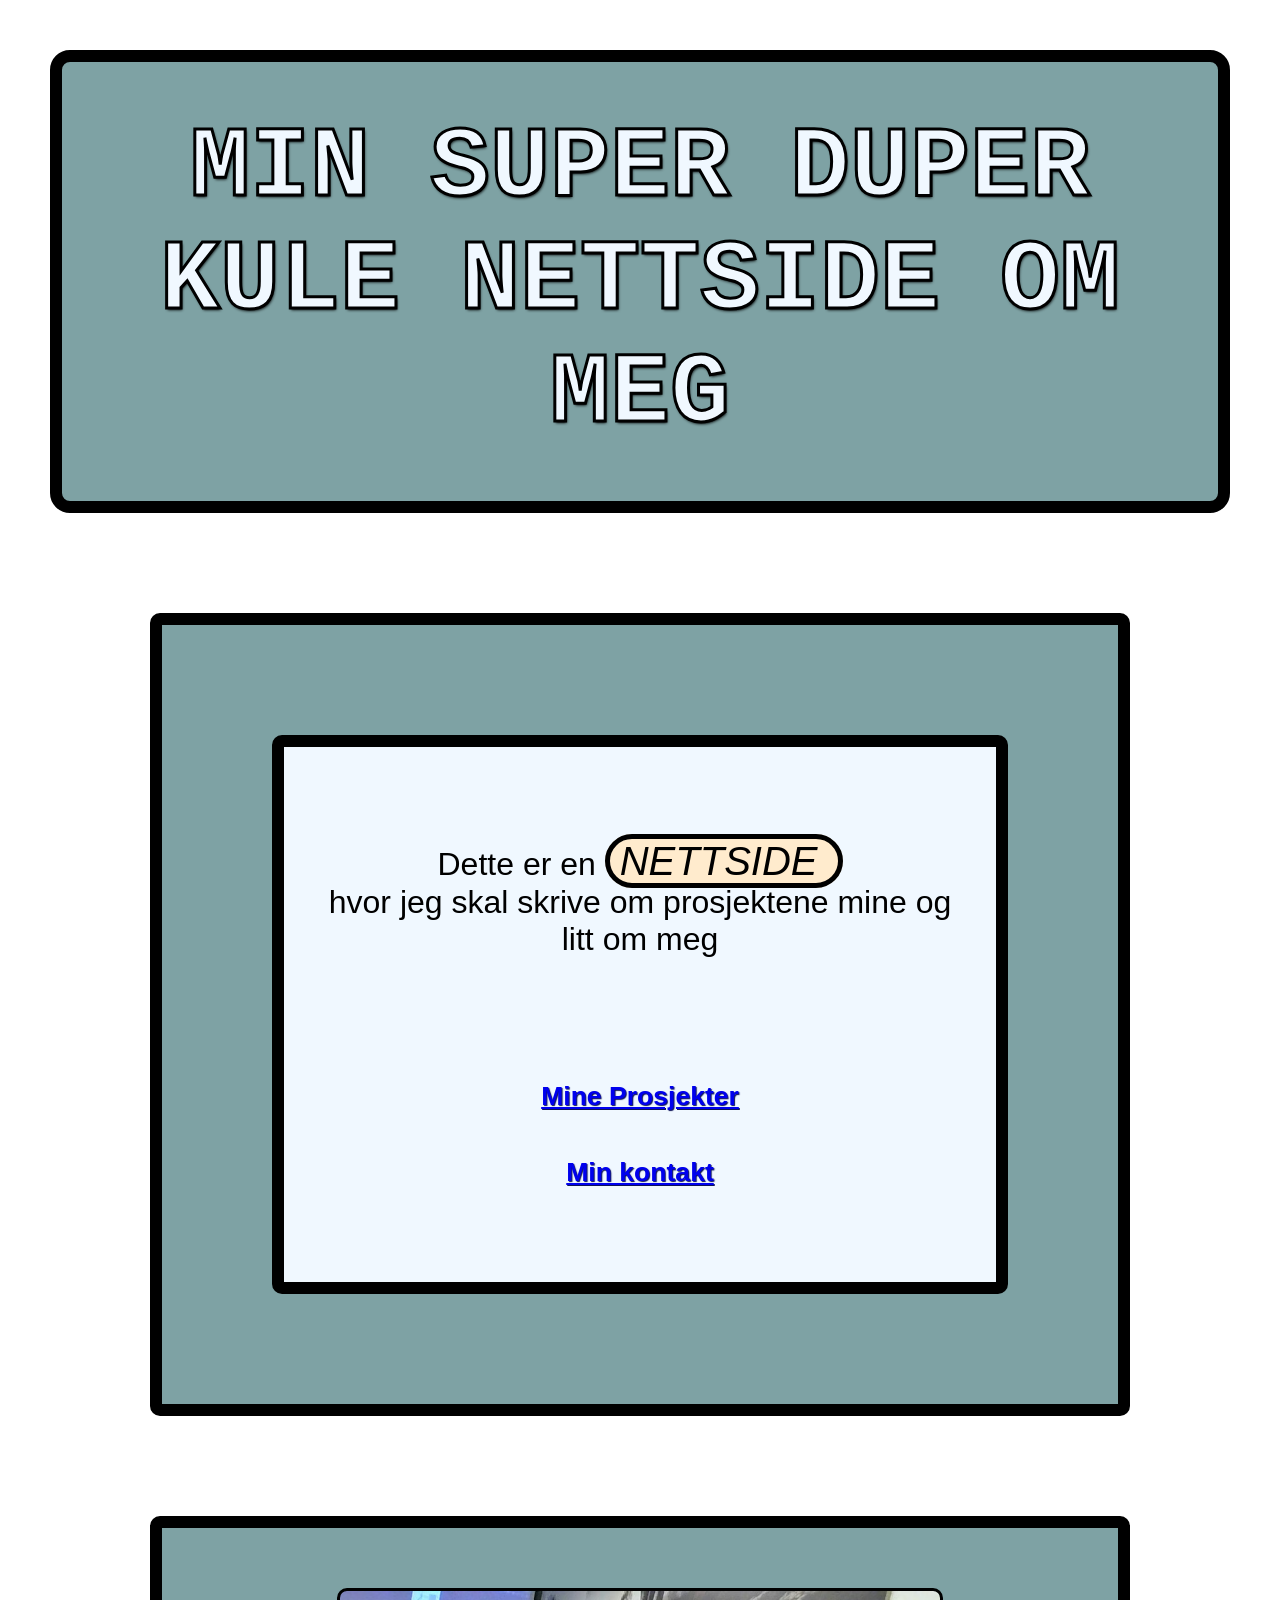
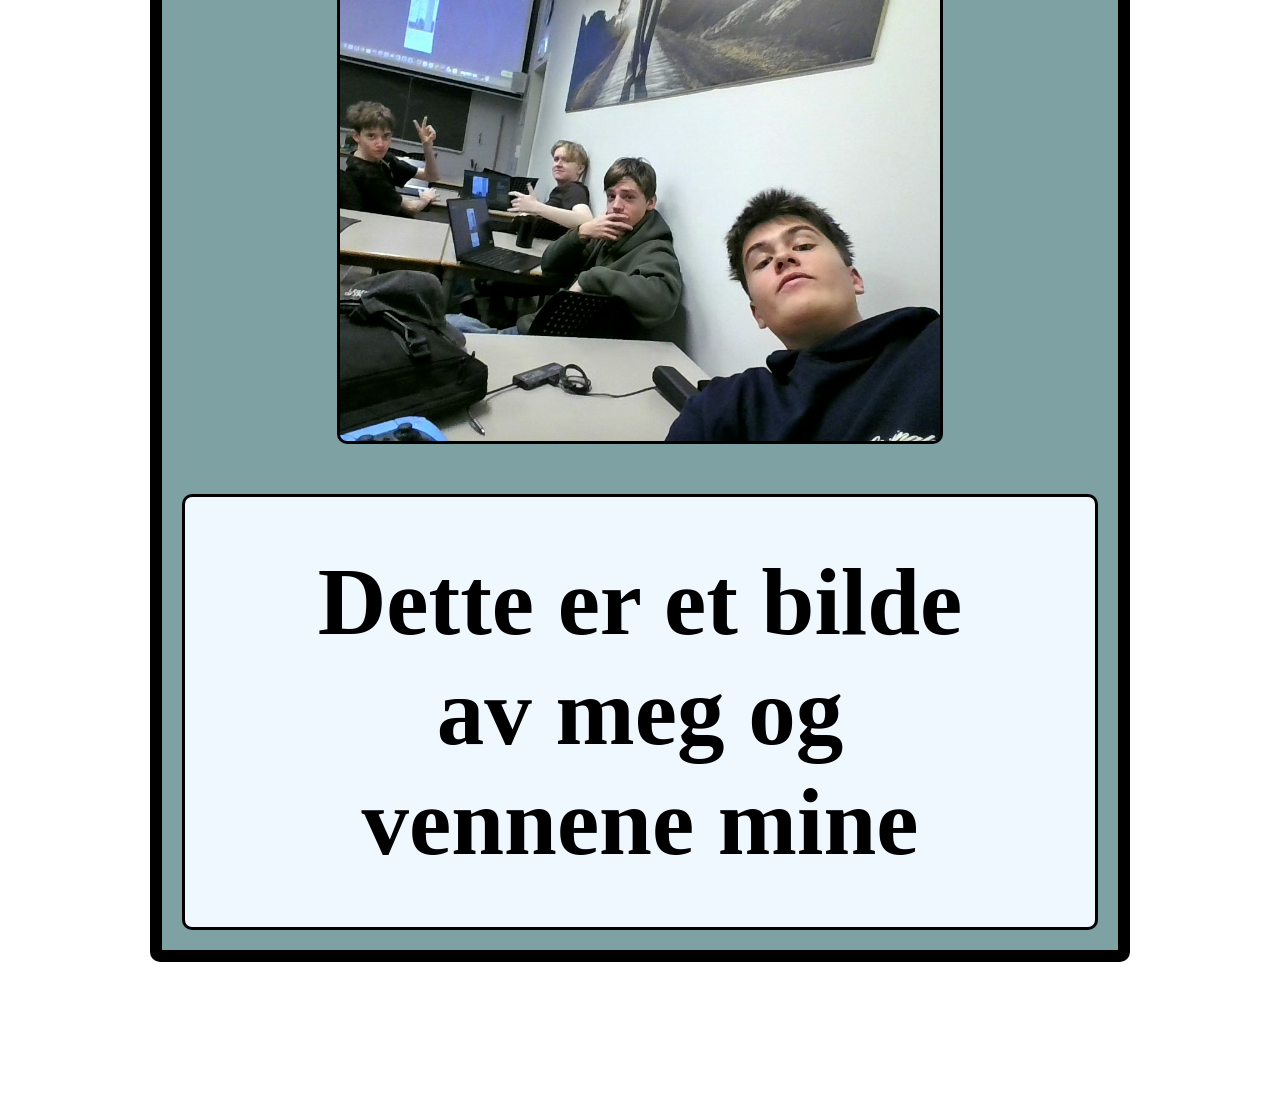
<file: index.html>
<!DOCTYPE html>
<html lang="no">
<head>
    <link rel="stylesheet" href="styles.css">
    <meta charset="UTF-8">
    <meta name="viewport" content="width=device-width, initial-scale=1.0">
    <title>Min Porterfølje</title>
</head>
    
<body>
    <header>
        <h1>MIN SUPER DUPER KULE NETTSIDE OM MEG</h1>
    </header>
    
<main>


    <div class="andre_sider">
        <p>Dette er en <em>NETTSIDE</em> <br>hvor jeg skal skrive om prosjektene mine og litt om meg</p>
        <br>
        <h5><a href="prosjekter.html">Mine Prosjekter</a></h5>
        
        <h5><a href="kontakt.html">Min kontakt</a></h5>
        
    </div>

    

</main>



<footer>
  <div class="bilde">
        
        
  </div>
  <h3>Dette er et bilde av meg og vennene mine</h3>
</footer>

</body>
</html>
</file>
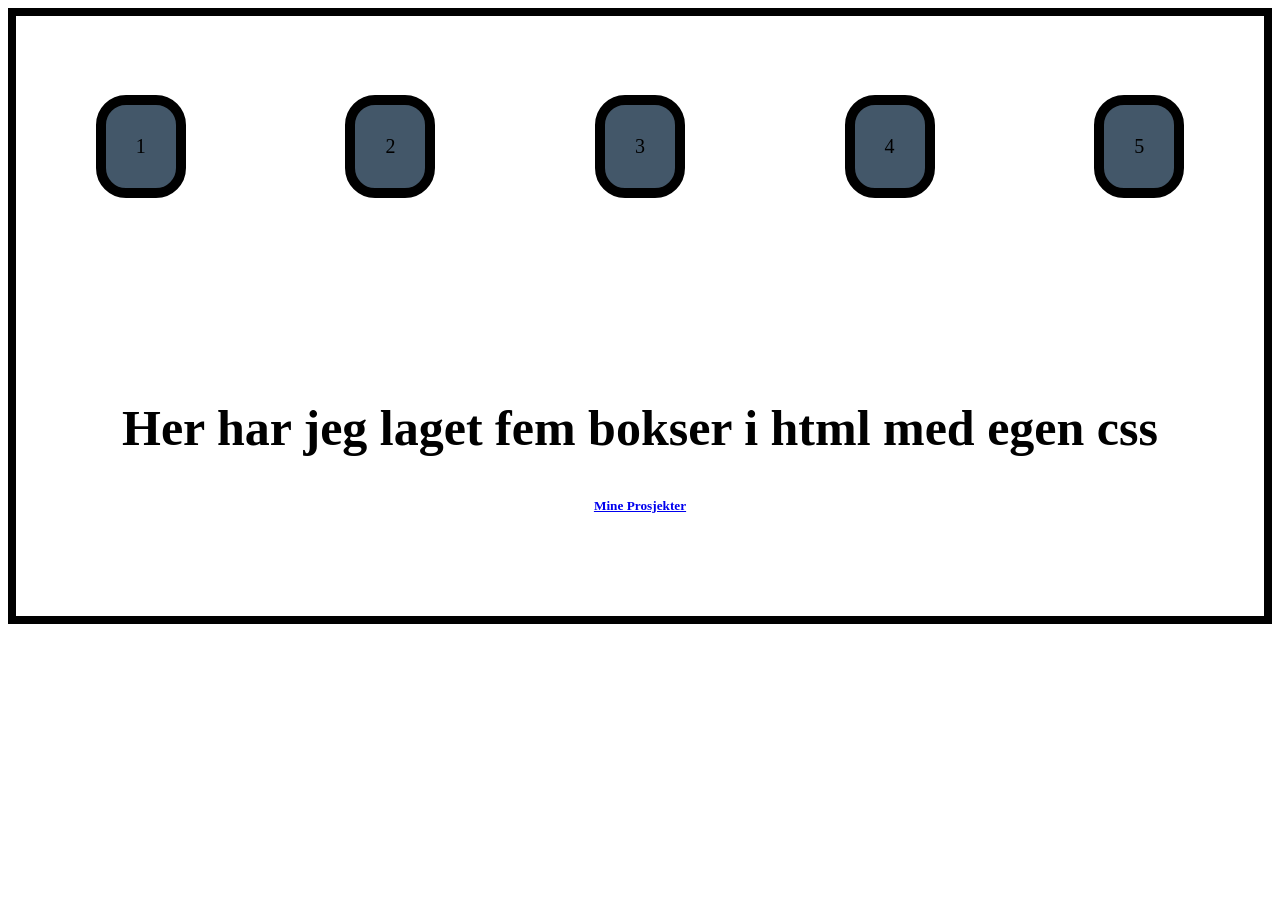
<file: html.html>
<!DOCTYPE html>
<html lang="no">
<head>
    <link rel="stylesheet" href="style.css">
    <meta charset="UTF-8">
    <meta name="viewport" content="width=device-width, initial-scale=1.0">
    <title>Box</title>
</head>
<body>
        <div class="box">1</div>
        <div class="box">2</div>
        <div class="box">3</div>
        <div class="box">4</div>
        <div class="box">5</div>


        <main>    
    <h2>Her har jeg laget fem bokser i html med egen css</h2>
    <h5><a href="prosjekter.html">Mine Prosjekter</a></h5>
</main>
    
</body>


</html>
</file>
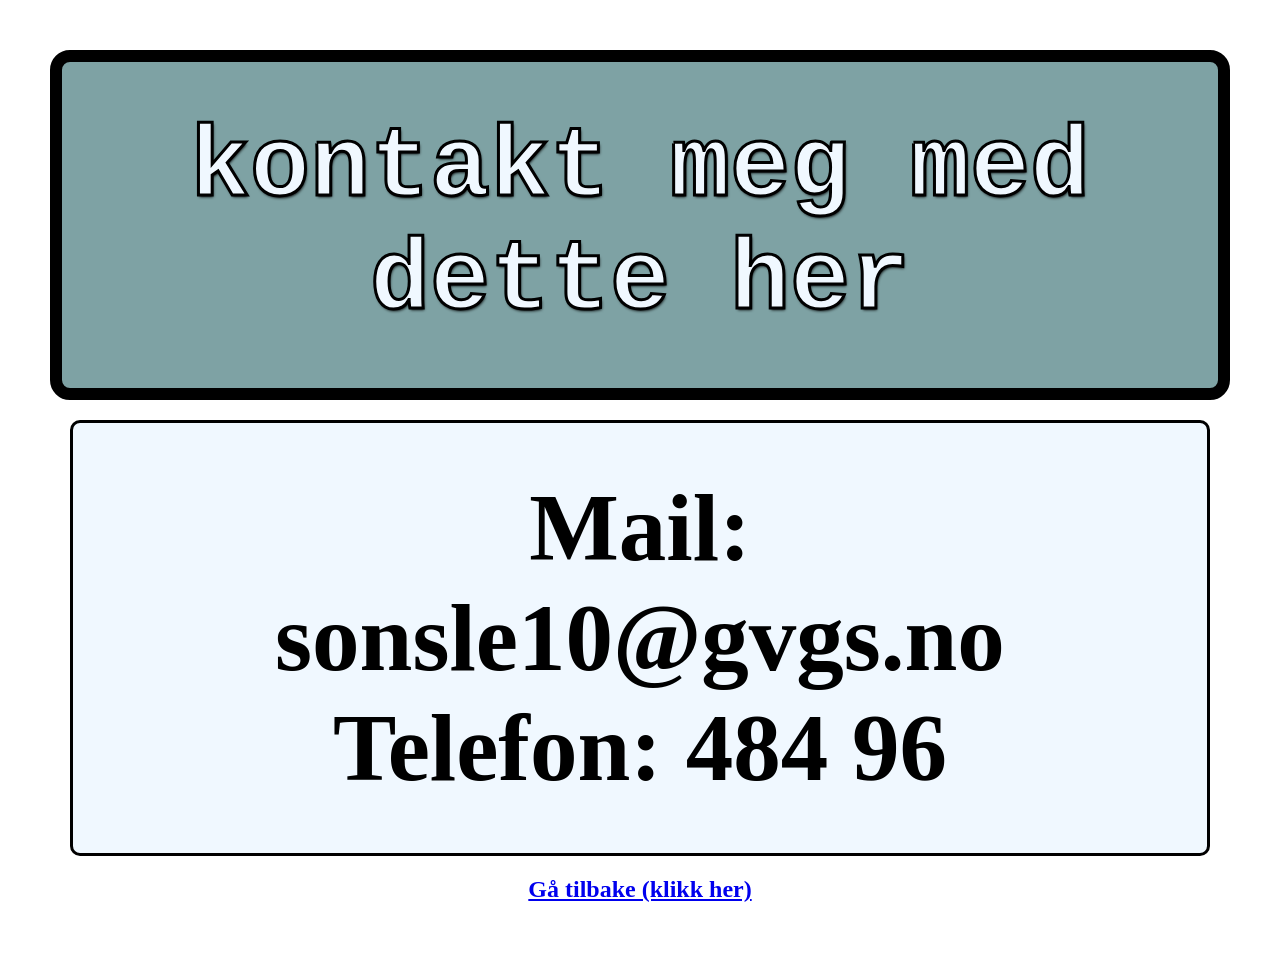
<file: kontakt.html>
<!DOCTYPE html>
<html lang="no">
<head>
    <link rel="stylesheet" href="styles.css">
    <meta charset="UTF-8">
    <meta name="viewport" content="width=device-width, initial-scale=1.0">
    <title>Min Porterfølje</title>
</head>
<body>

    <h1>kontakt meg med dette her</h1>

    <h3>Mail: sonsle10@gvgs.no <br> Telefon: 484 96</h3>

        <h2><a href="index.html">Gå tilbake (klikk her)</a></h2>

</body>
</file>
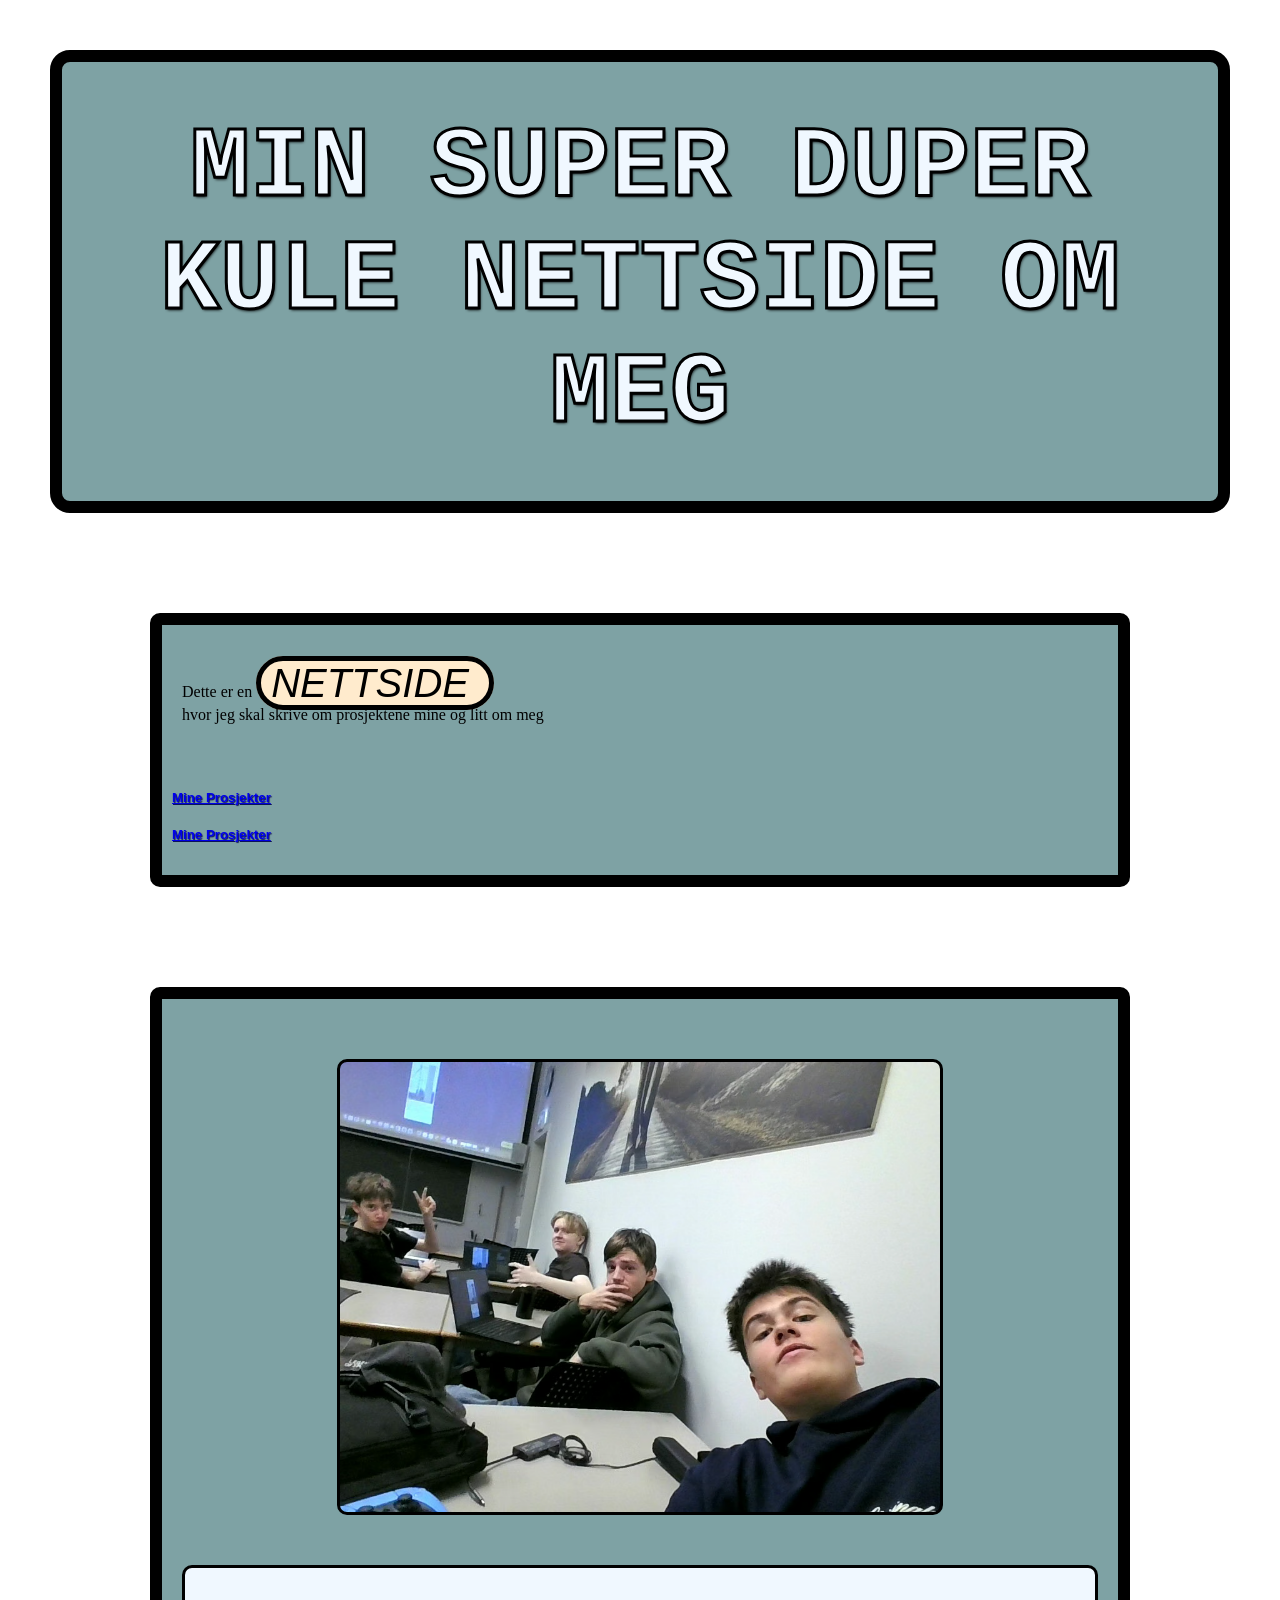
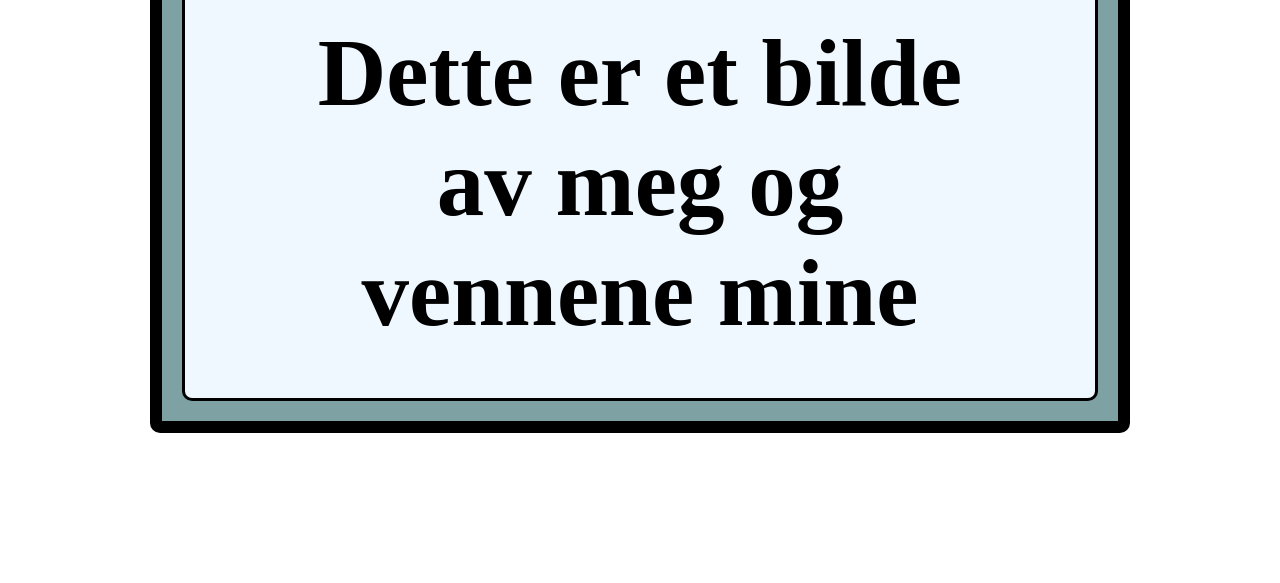
<file: Oppgave.html>
<!DOCTYPE html>
<html lang="no">
<head>
    <link rel="stylesheet" href="styles.css">
    <meta charset="UTF-8">
    <meta name="viewport" content="width=device-width, initial-scale=1.0">
    <title>Min Porterfølje</title>
</head>
    
<body>
    <header>
        <h1>MIN SUPER DUPER KULE NETTSIDE OM MEG</h1>
    </header>
    
<main>


    <div class="prosjekter">
        <p>Dette er en <em>NETTSIDE</em> <br>hvor jeg skal skrive om prosjektene mine og litt om meg</p>
        <br>
        <h5><a href="prosjekter.html">Mine Prosjekter</a></h5>
        
        
        
    </div>

    <div class="kontakt">
         <h5><a href="kontakt.html">Mine Prosjekter</a></h5>
        
    </div>
  

</main>



<footer>
  <div class="bilde">
        
        
  </div>
  <h3>Dette er et bilde av meg og vennene mine</h3>
</footer>

</body>
</html>
</file>
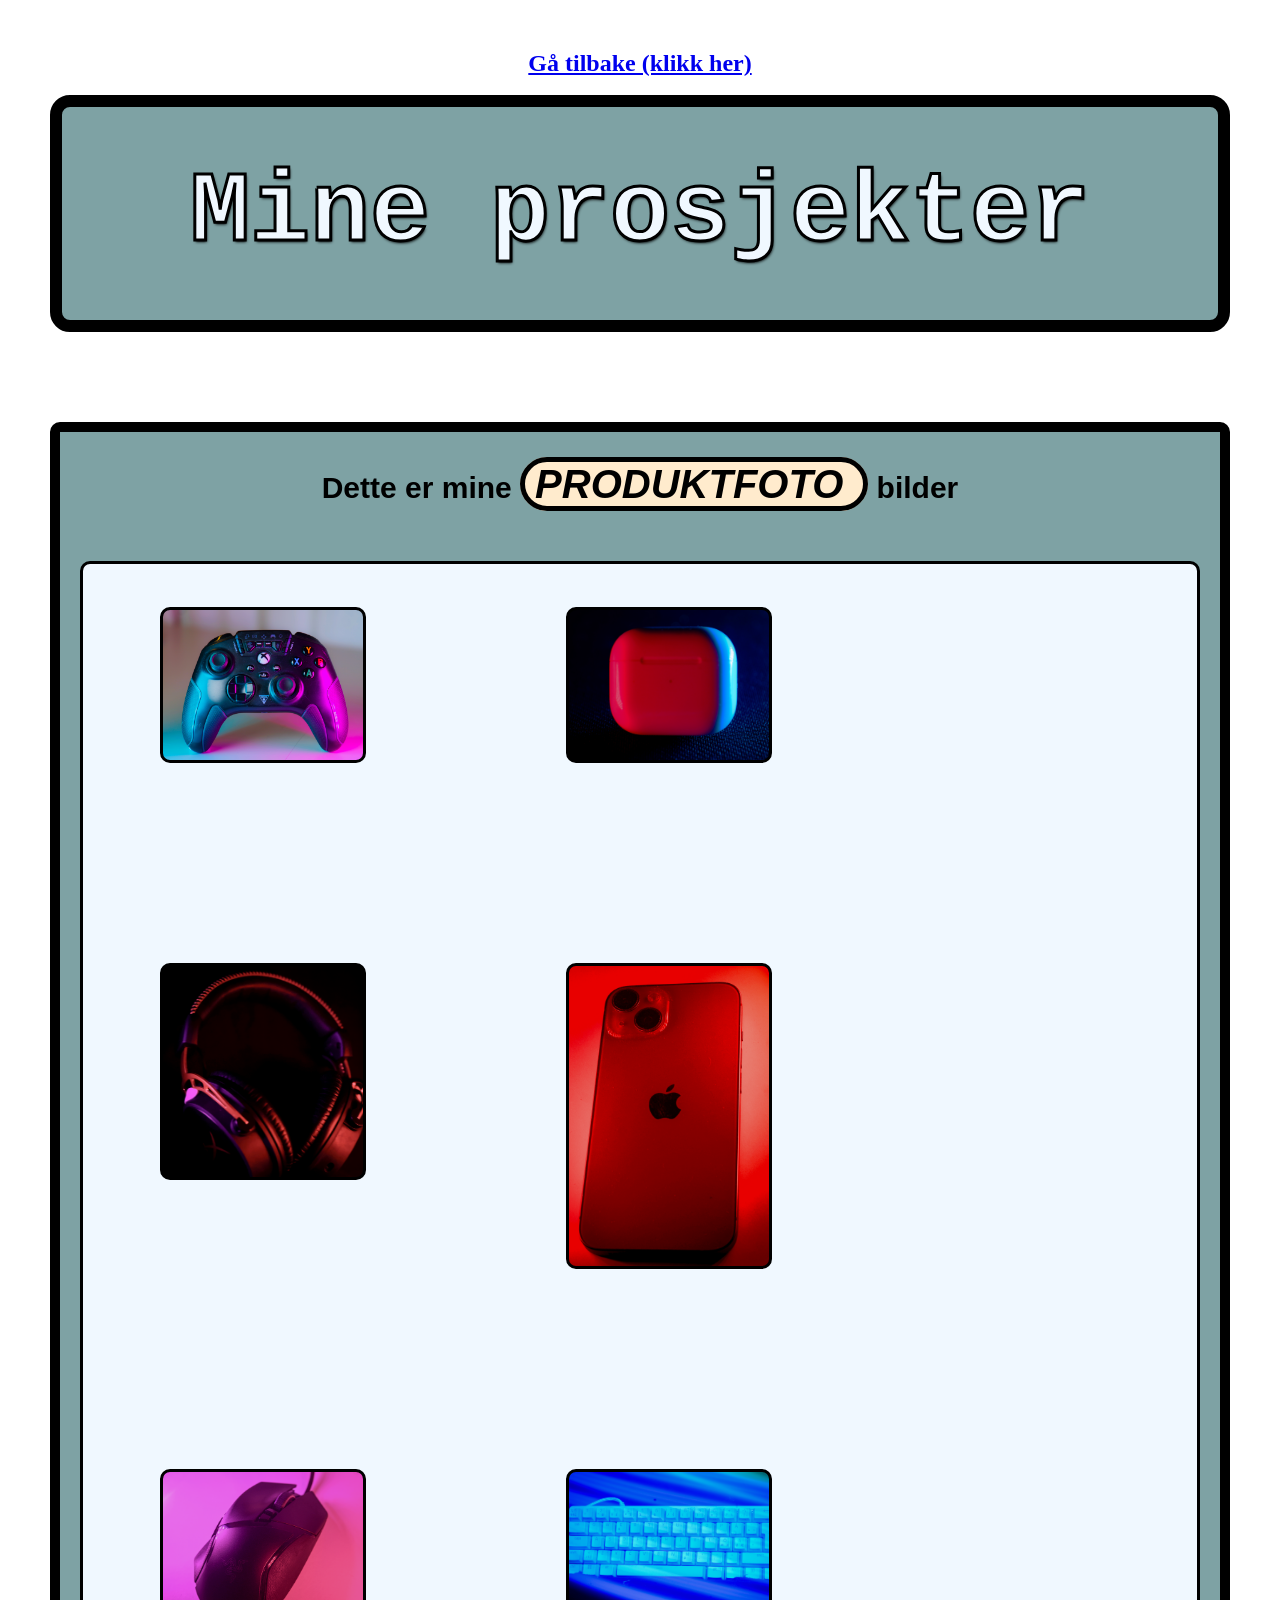
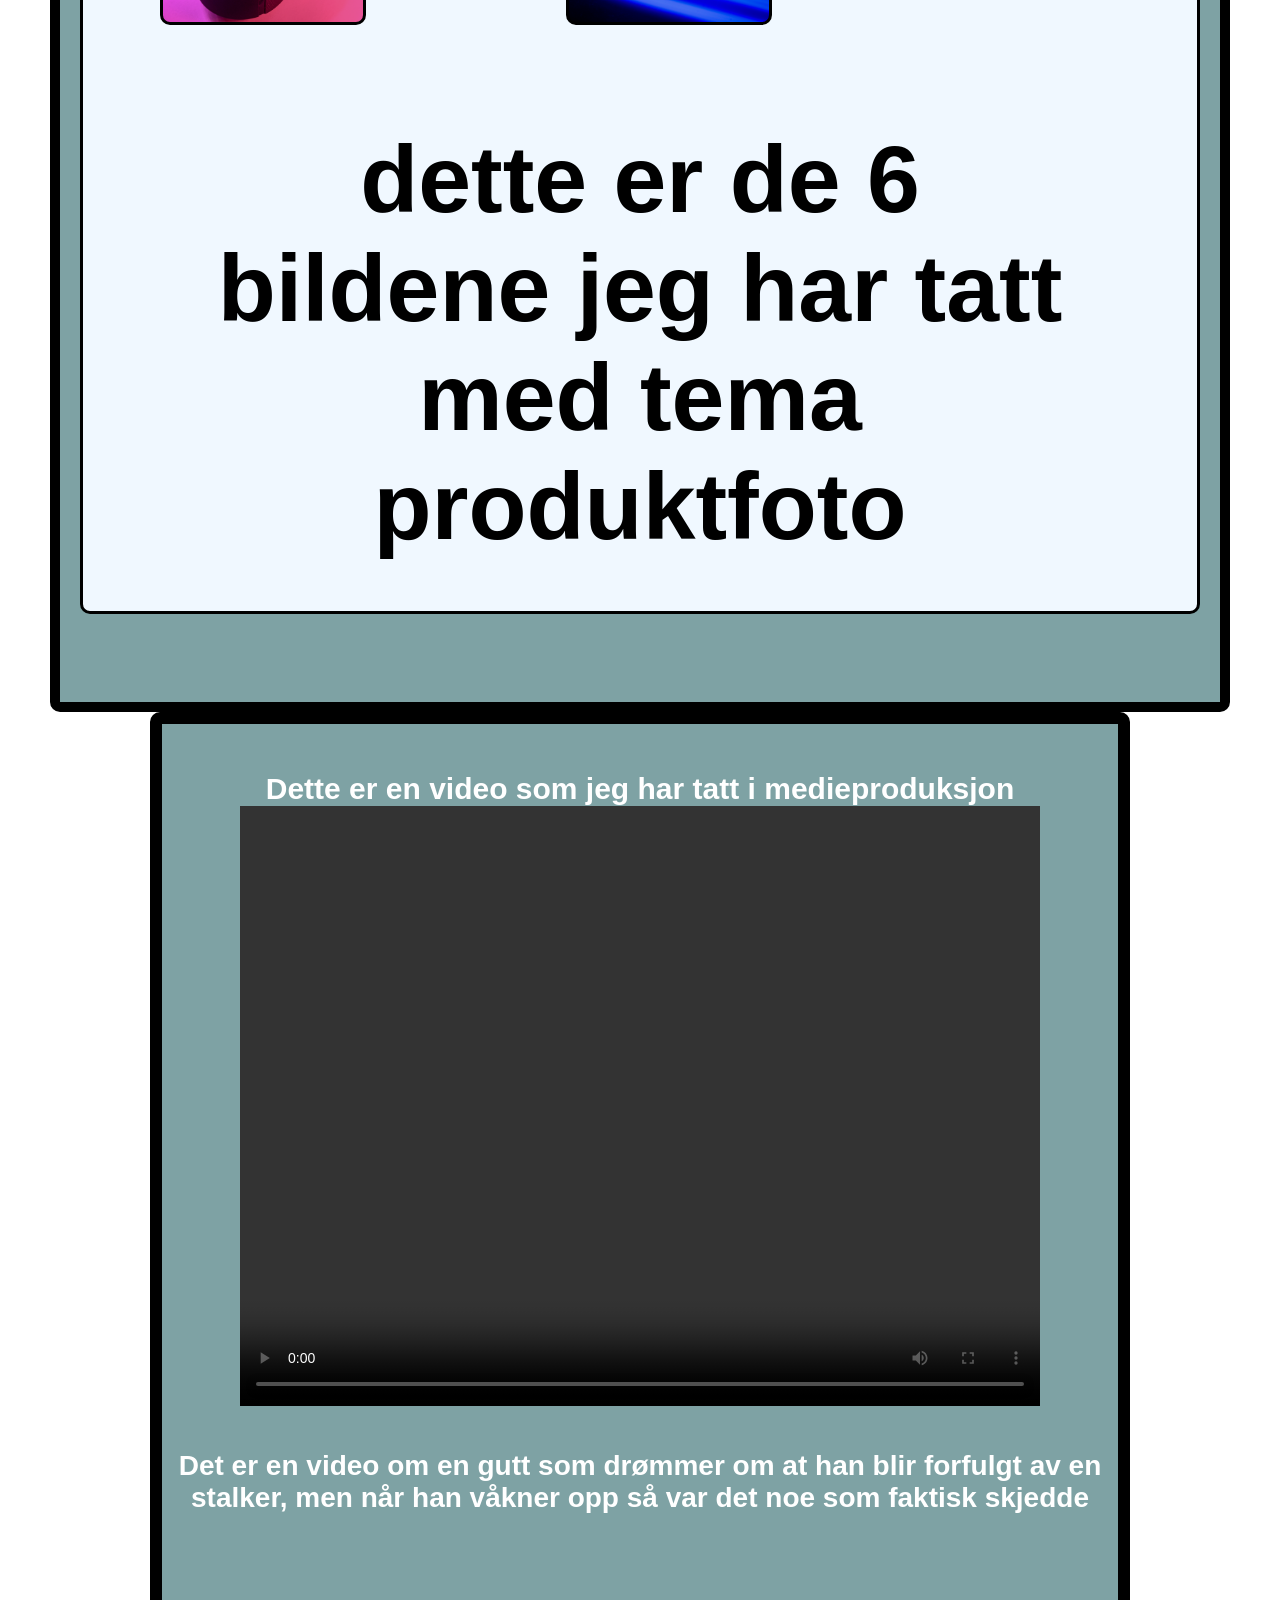
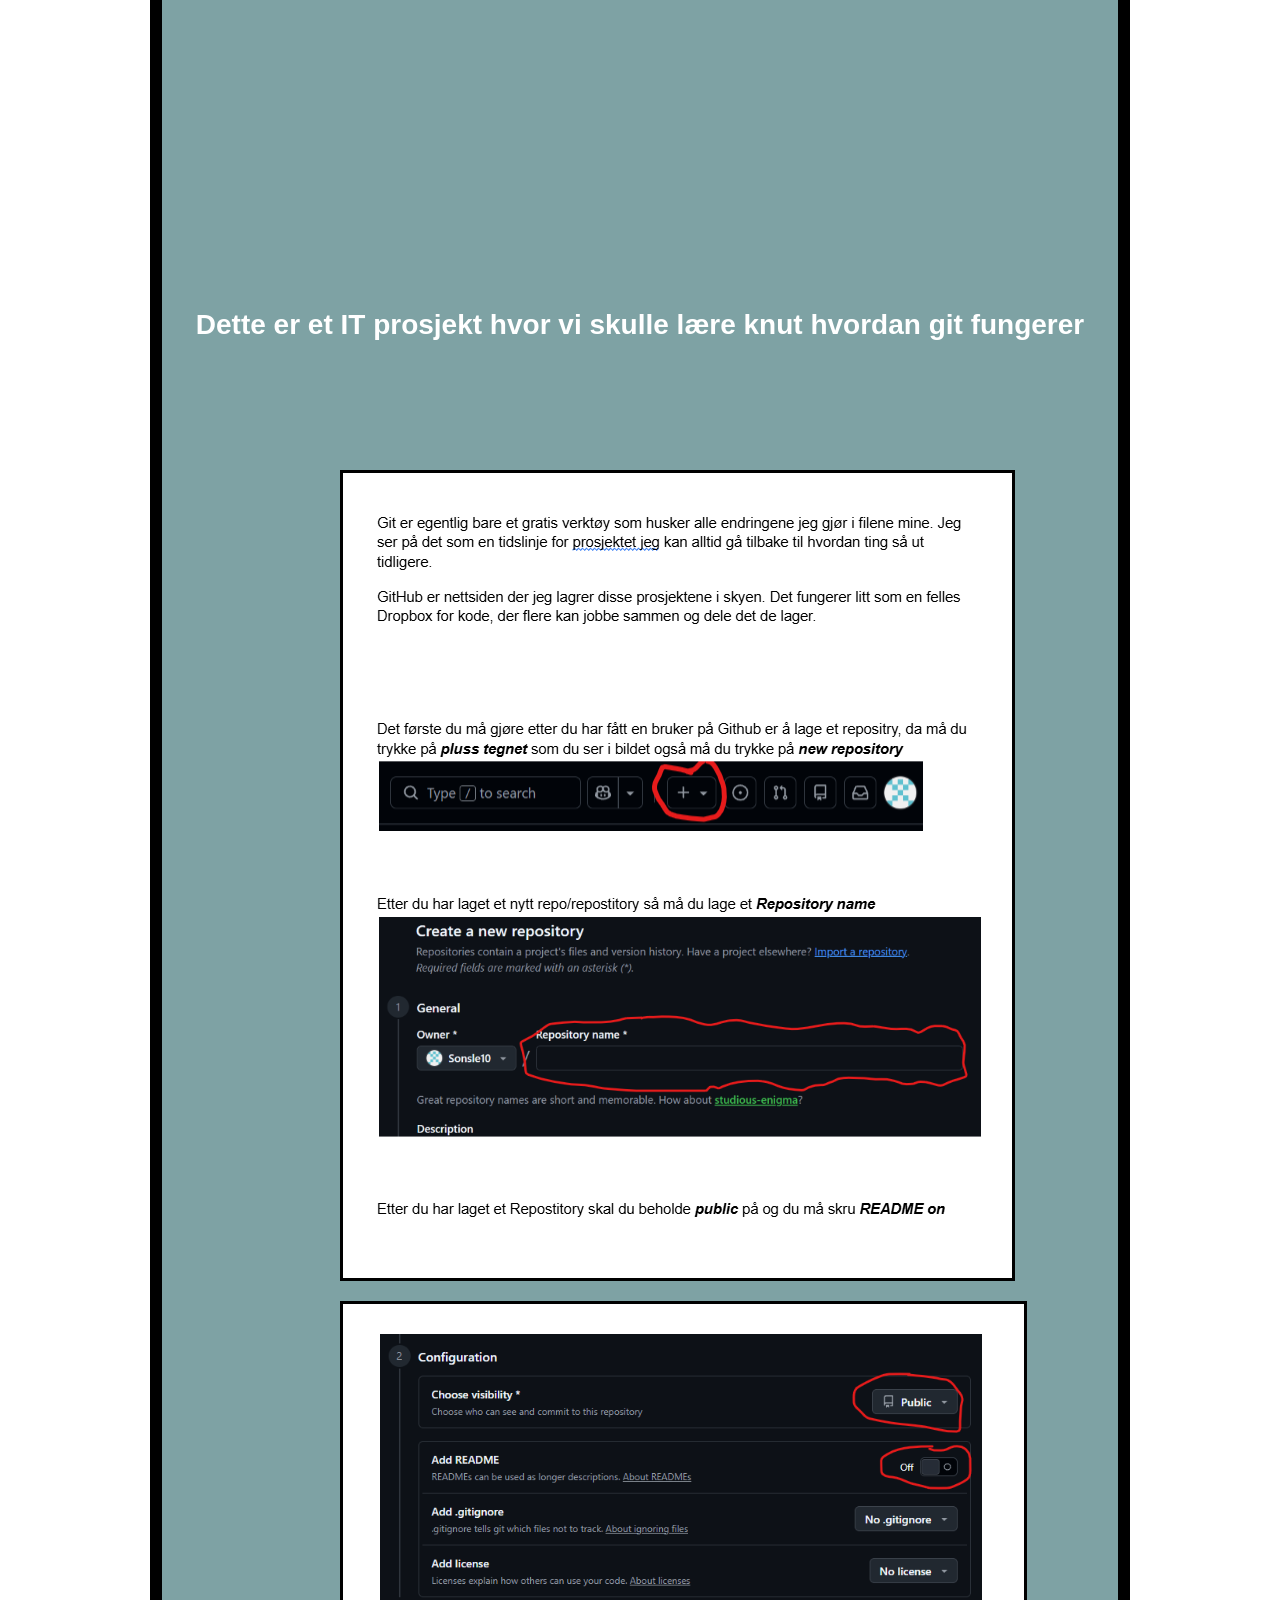
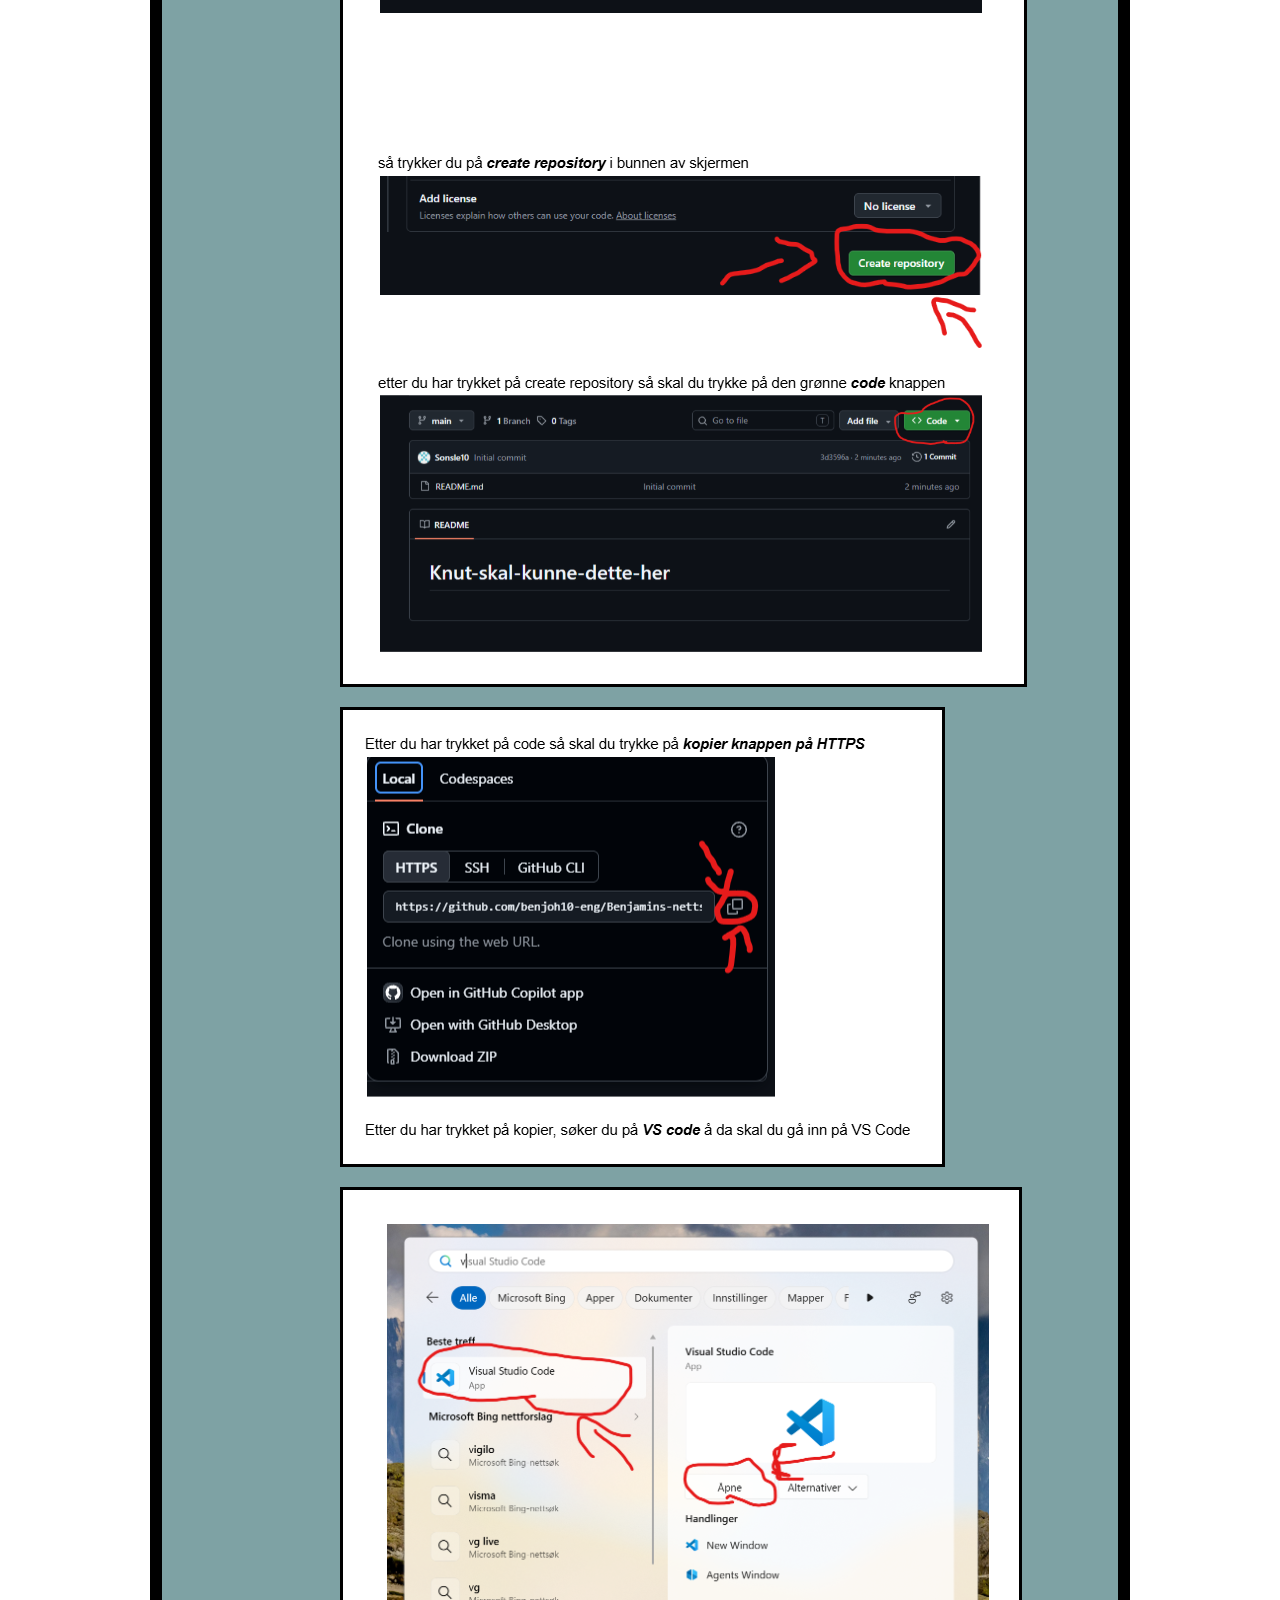
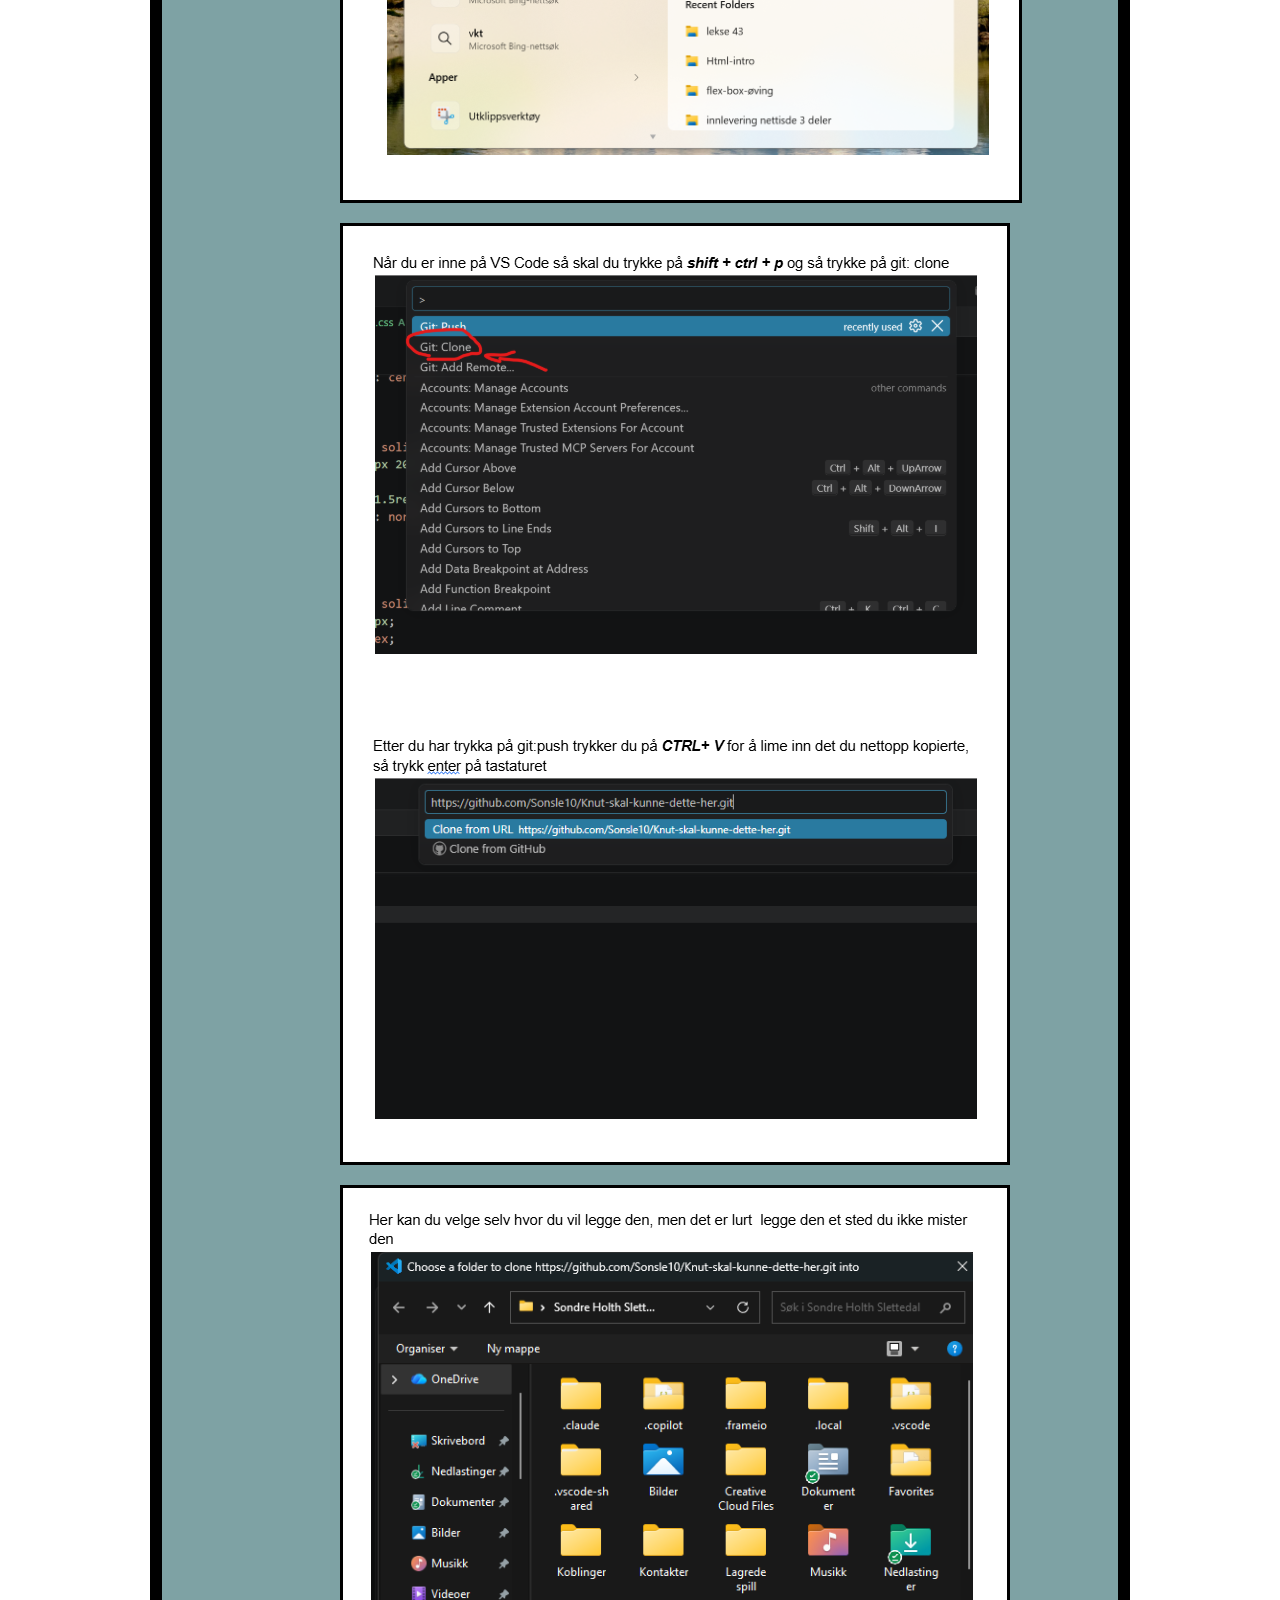
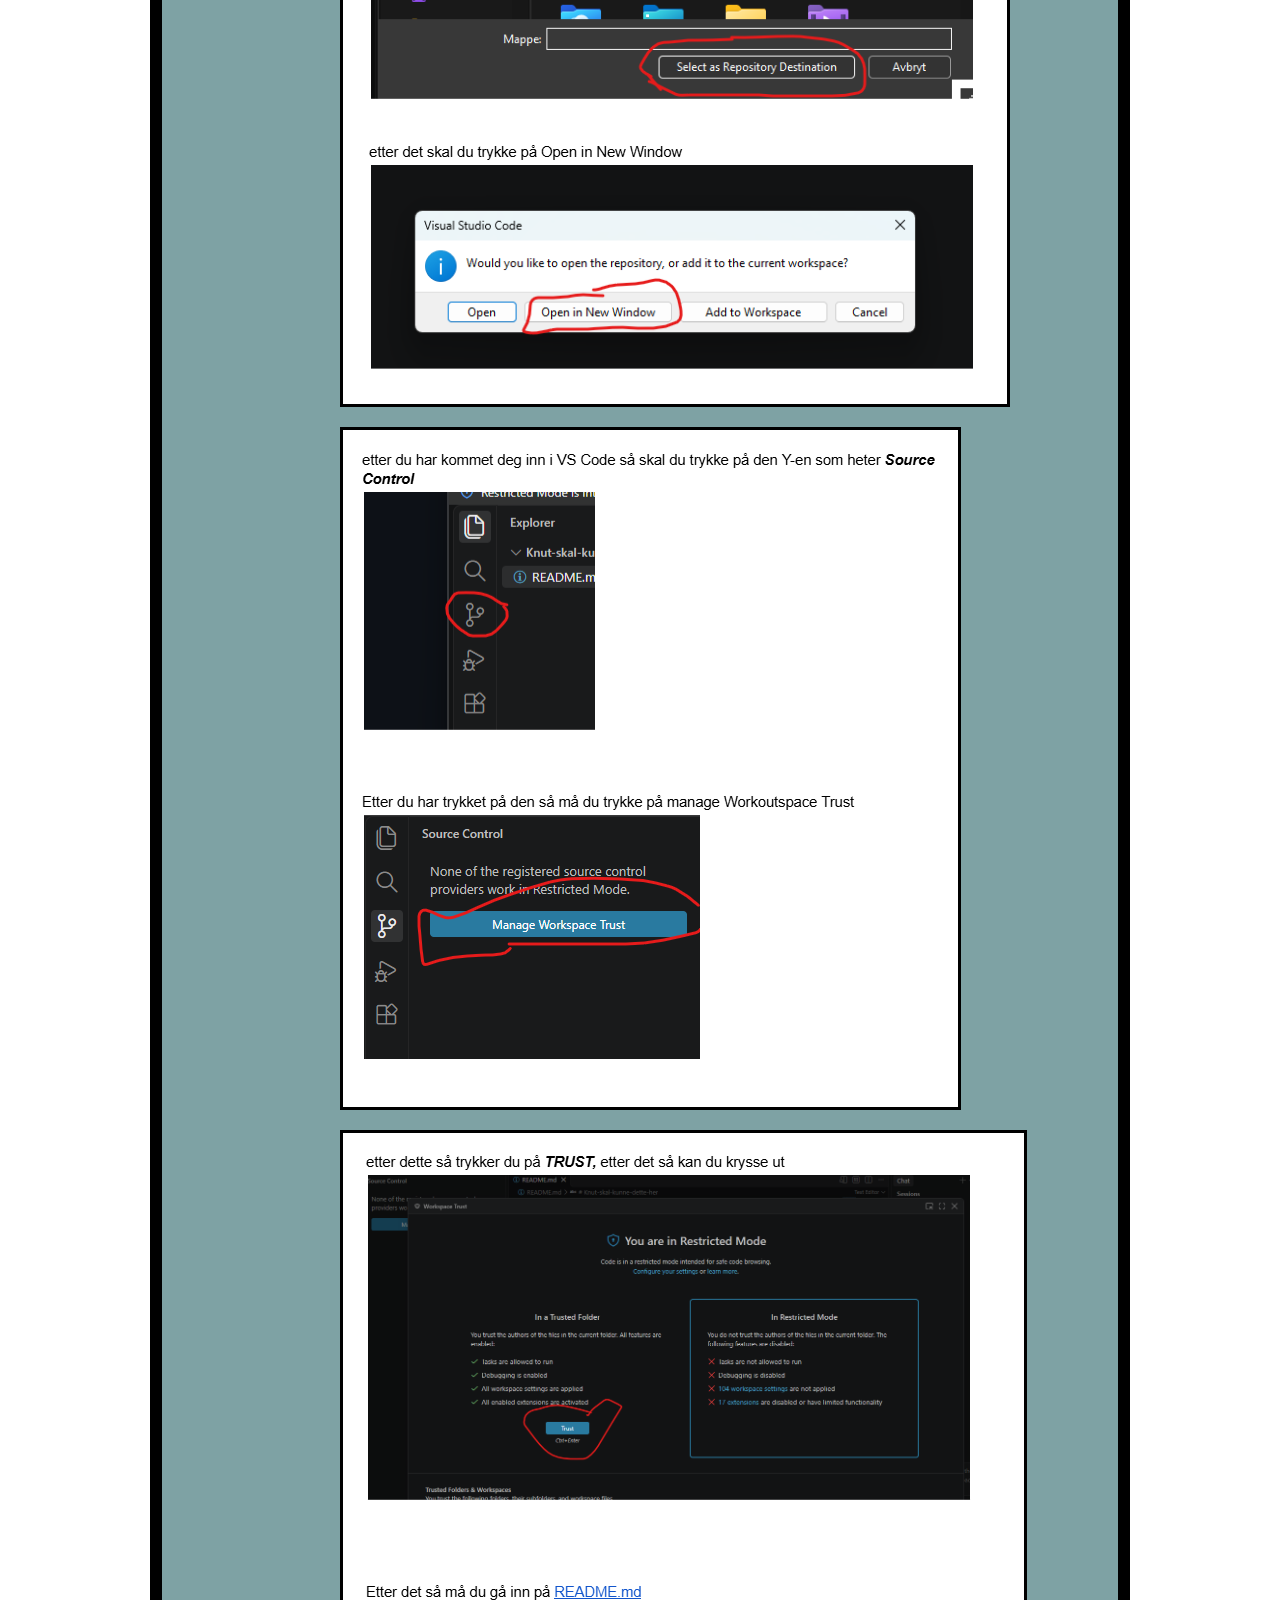
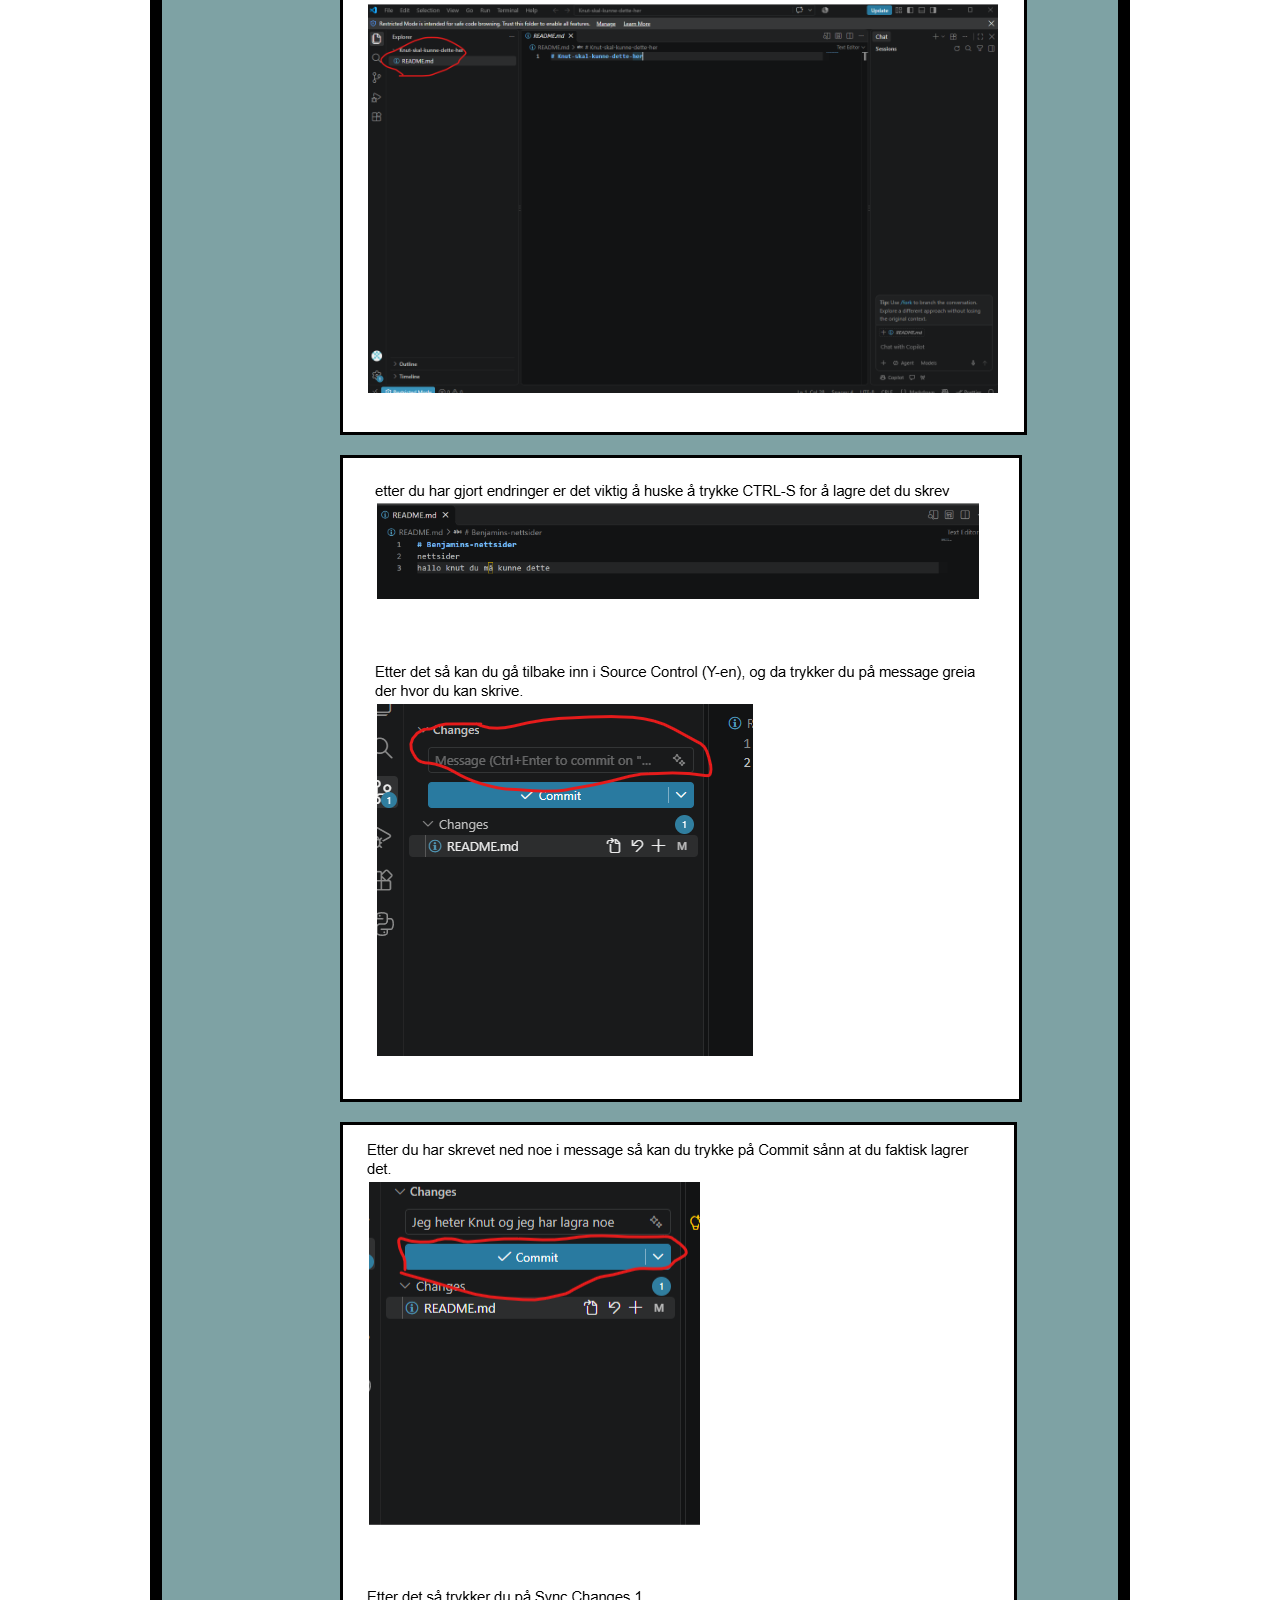
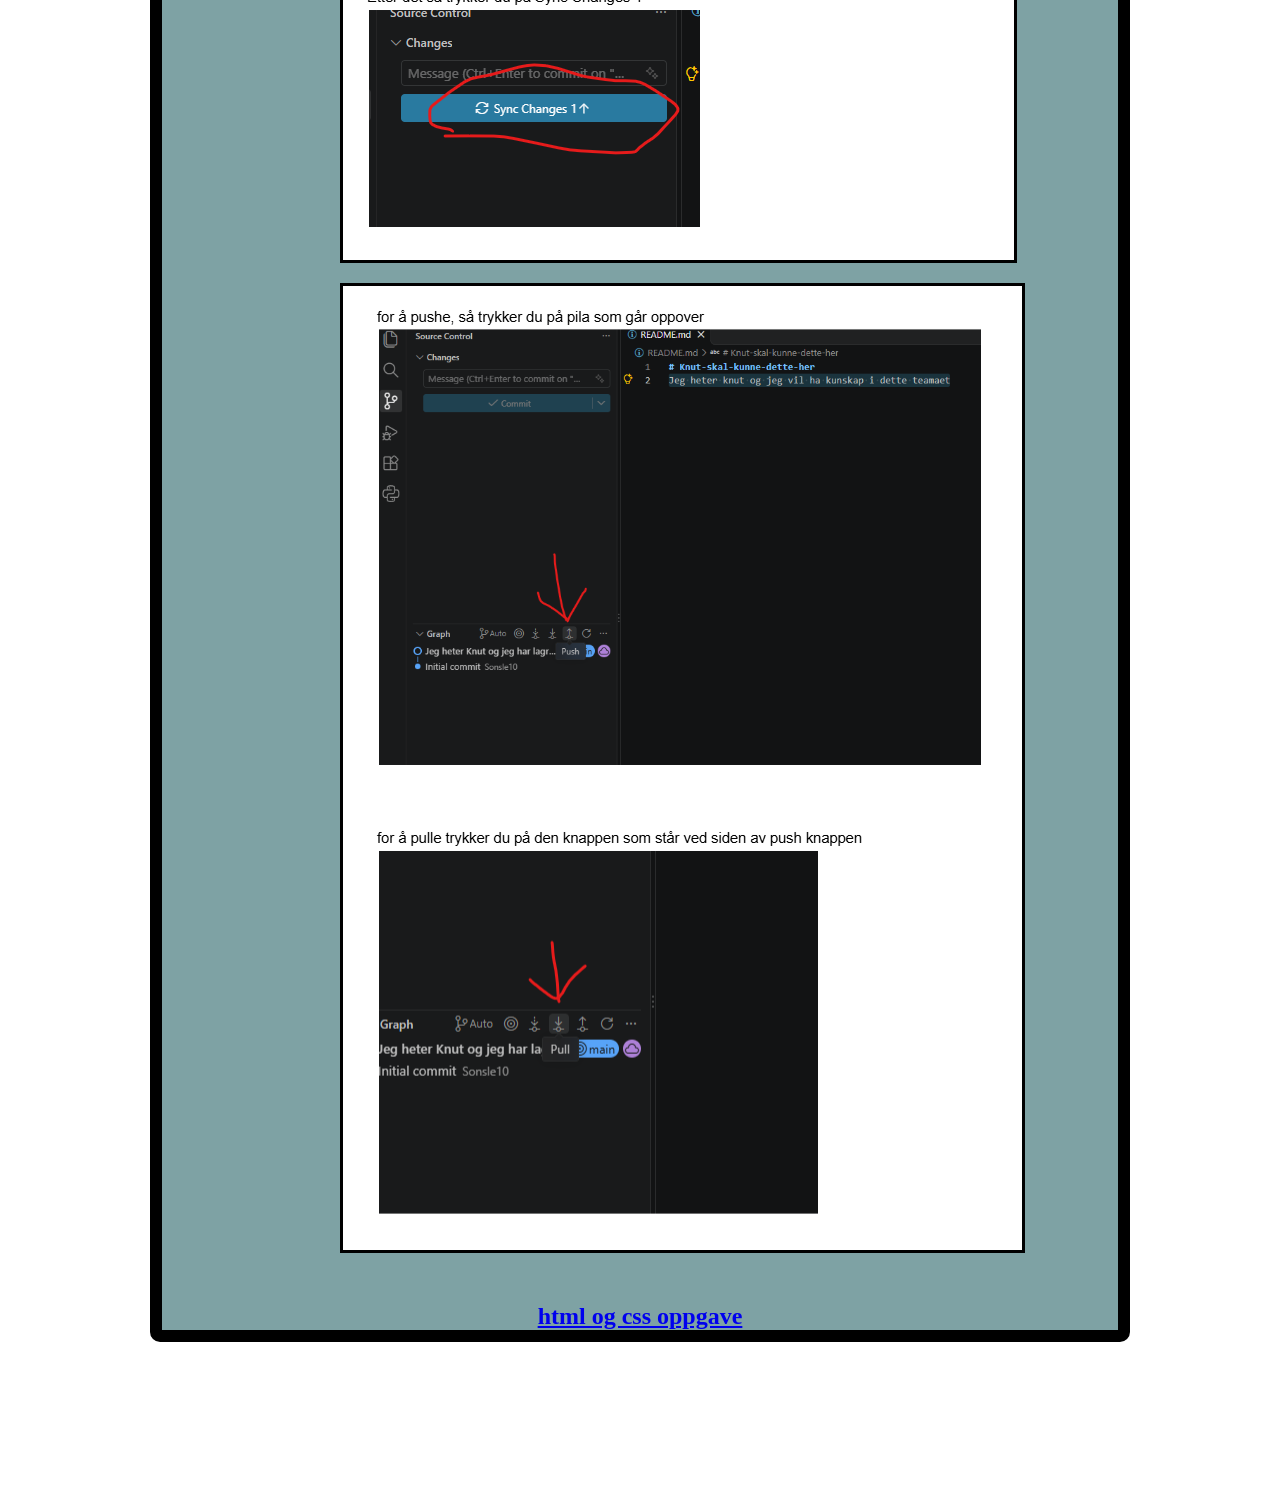
<file: prosjekter.html>
<!DOCTYPE html>
<html lang="no">
<head>
    <link rel="stylesheet" href="styles.css">
    <meta charset="UTF-8">
    <meta name="viewport" content="width=device-width, initial-scale=1.0">
    <title>Min Porterfølje</title>
</head>
<body>

    <h2><a href="index.html">Gå tilbake (klikk her)</a></h2>
    <br>
    <h1>Mine prosjekter</h1>
    <br><br><br><br><br>
</body>

<header>
    <div class="IT">
    <h6>Dette er mine <em>PRODUKTFOTO</em> bilder</h6>
     <div class="produktfoto">
  </div>
     <div class="produktfoto2">
  </div>
    <div class="produktfoto3">
  </div>
    <div class="produktfoto4">
  </div>
  <div class="produktfoto5">
  </div>
  <div class="produktfoto6">
  </div>
    
    <br>
    
    <h3>dette er de 6 bildene jeg har tatt med tema produktfoto</h3>
    <br><br>
   
</header>

<footer>
    <br>
    <div class="MP">
        <h6>Dette er en video som jeg har tatt i medieproduksjon</h6>
        <video src="Drømmen som ble ekte.mp4" width="800px" height="600px" controls></video>
        <h4>Det er en video om en gutt som drømmer om at han blir forfulgt av en stalker, men når han våkner opp så var det noe som faktisk skjedde</h4>
   
    <br>
    <br>
    <br>
    <br>
    <br>
    <br>
    <br>
    <br>
    <br>
    <br>
    <h4>Dette er et IT prosjekt hvor vi skulle lære knut hvordan git fungerer</h4>
    <br>
    </div>

<div class="repository">
    <img src="image_1.png"></img>
    <img src="image_2.png"></img>
    <img src="image_3.png"></img>
    <img src="image_4.png"></img>
    <img src="image_5.png"></img>
    <img src="image_6.png"></img>
    <img src="image_7.png"></img>
    <img src="image_8.png"></img>
    <img src="image_9.png"></img>
    <img src="image_10.png"></img>
    <img src="image_11.png"></img>


</div>



    <h2><a href="html.html">html og css oppgave</a></h2>





</footer>
</html>
</file>
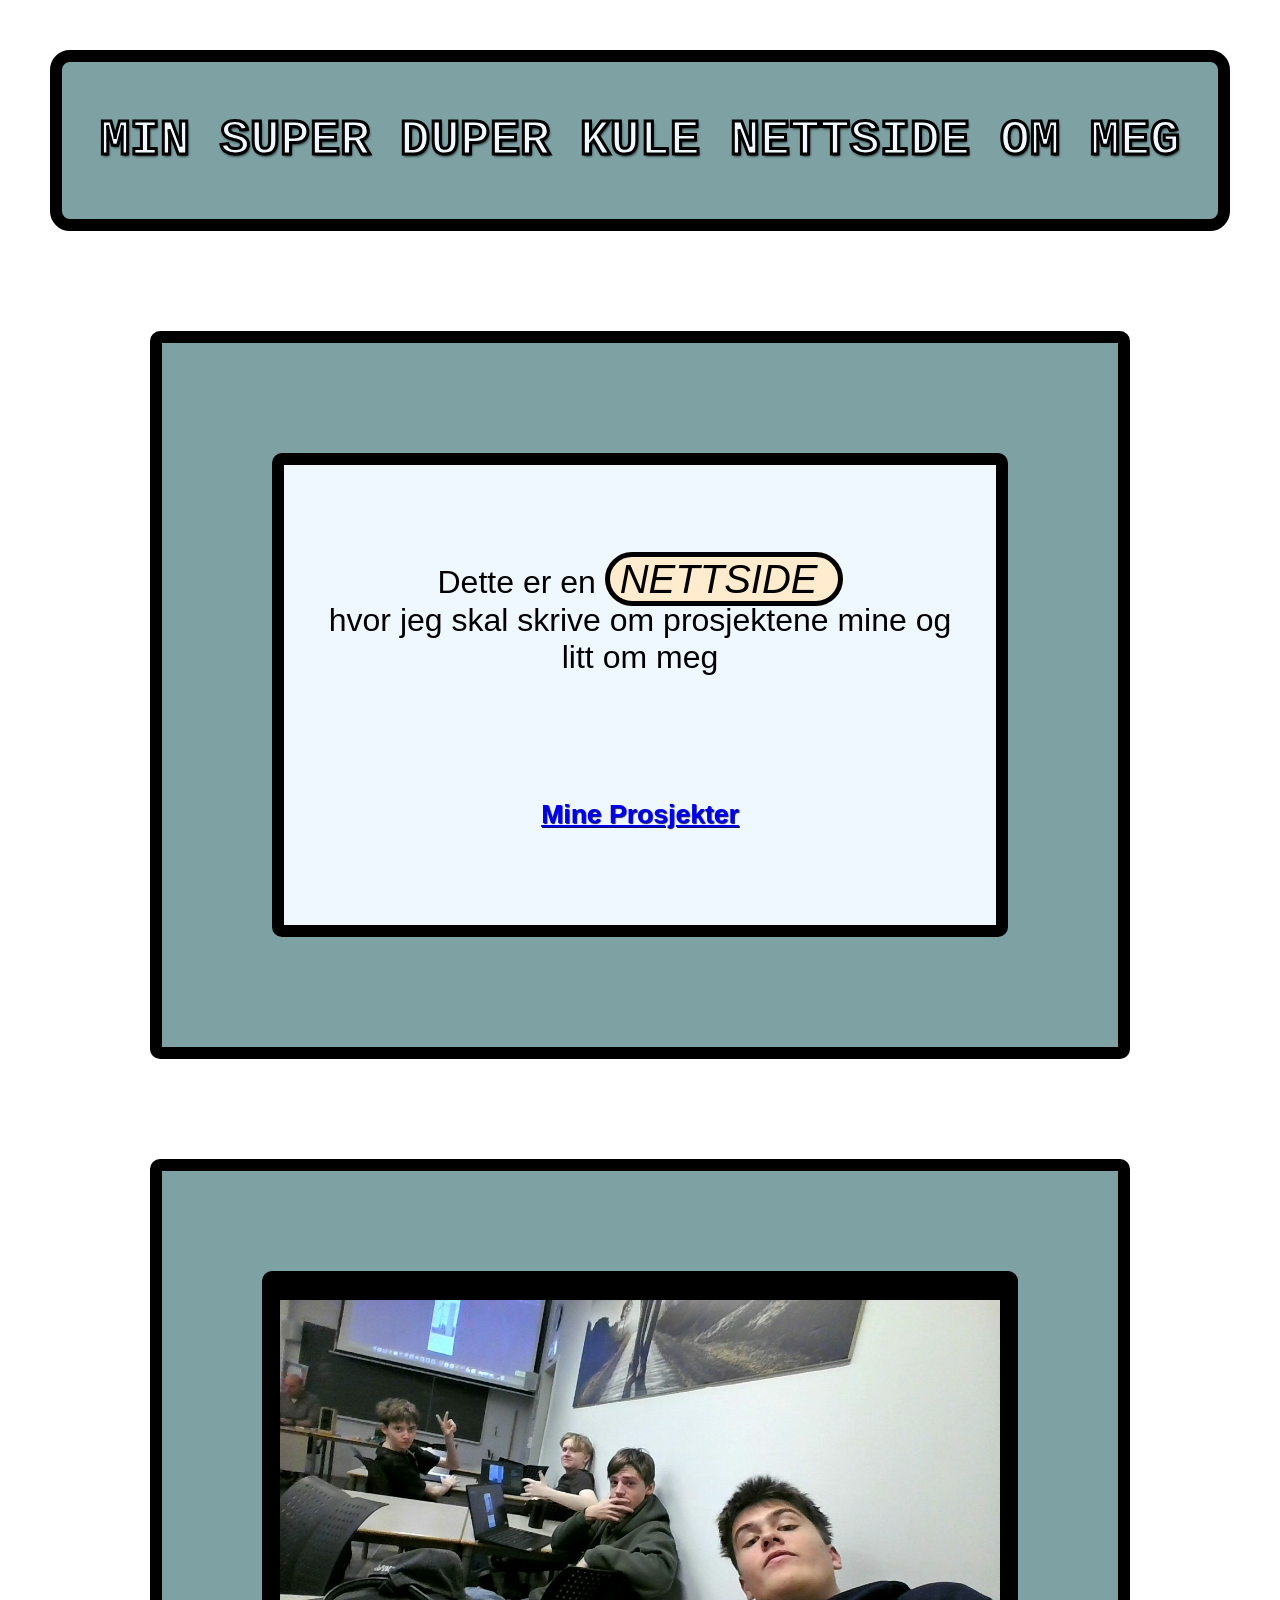
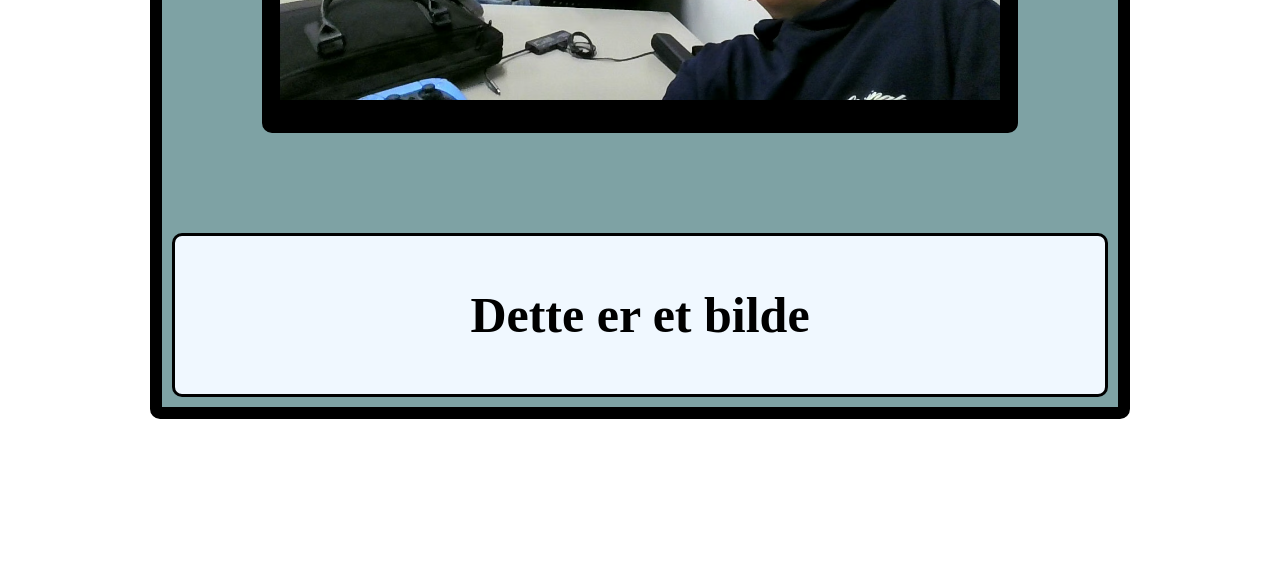
<file: Oppgave 1/Oppgave.html>
<!DOCTYPE html>
<html lang="no">
<head>
    <link rel="stylesheet" href="styles.css">
    <meta charset="UTF-8">
    <meta name="viewport" content="width=device-width, initial-scale=1.0">
    <title>Min Porterfølje</title>
</head>
    
<body>
    <header>
        <h1>MIN SUPER DUPER KULE NETTSIDE OM MEG</h1>
    </header>
    
<main>


    <div class="prosjekter">
        <p>Dette er en <em>NETTSIDE</em> <br>hvor jeg skal skrive om prosjektene mine og litt om meg</p>
        <br>
        <h5><a href="prosjekter.html">Mine Prosjekter</a></h5>
        
        
        
    </div>

  

</main>



<footer>
  <div class="bilde">
        <p><img src="image.avif" alt="bilde av meg og venner"; width="720" height="400">
        
  </div>
  <h3>Dette er et bilde</h3>
</footer>

</body>
</html>
</file>
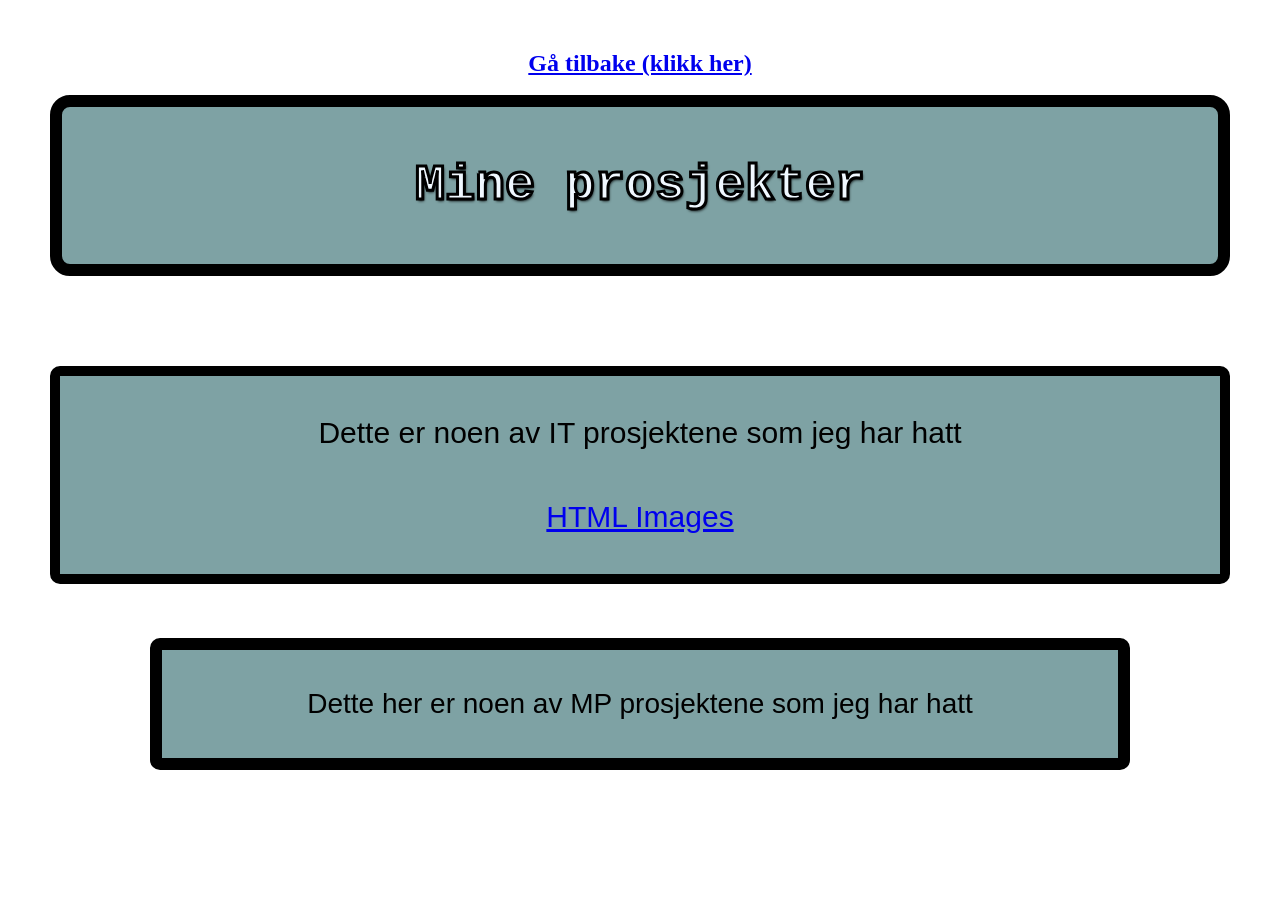
<file: Oppgave 1/prosjekter.html>
<!DOCTYPE html>
<html lang="no">
<head>
    <link rel="stylesheet" href="styles.css">
    <meta charset="UTF-8">
    <meta name="viewport" content="width=device-width, initial-scale=1.0">
    <title>Min Porterfølje</title>
</head>
<body>

    <h2><a href="Oppgave.html">Gå tilbake (klikk her)</a></h2>
    <br>
    <h1>Mine prosjekter</h1>
    <br><br><br><br><br>
</body>

<header>
    <div class="IT">
    <p>Dette er noen av IT prosjektene som jeg har hatt</p>
    <p><a href="IMG_9789_2.jpg">HTML Images</a></p>
    </div>
    <br><br><br>
</header>

<footer>
    <div class="MP">
        <p>Dette her er noen av MP prosjektene som jeg har hatt</p>
    </div>
    
</footer>
</html>
</file>
<file: styles.css>
h1 {
    text-align: center;
    color: aliceblue;
    font-size: 100px;
    font-family: 'Courier New', Courier, monospace;
    text-shadow: 1px 2px 3px black;
    -webkit-text-stroke: 3px black;
    margin: auto;
    background-color: rgb(126, 162, 164);
    border-radius: 20px;
    border: 12px;
    border-color: black;
    border-style: solid;
    padding-bottom: 50px;
    padding-top: 50px;
}

body {
    margin: auto;
    padding: 50px;
}

.andre_sider {
    text-align: center;
    padding-top: 50px;
    padding-bottom: 50px;
    padding-left: 15px;
    padding-right: 15px;
    background-color: aliceblue;
    margin: 100px;
    border-radius: 10px;
    border: 12px;
    border-color: black;
    border-style: solid;
    font-size: 32px;
    font-family: 'Franklin Gothic Medium', 'Arial Narrow', Arial, sans-serif;
}

main {
    background-color: rgb(126, 162, 164);
    padding: 10px;
    margin: 100px;
    border-radius: 10px;
    border: 12px;
    border-color: black;
    border-style: solid;

}


.bilde {
    margin: auto;
    margin-top: 60px;
    margin-bottom: 50px;
    image-rendering: 10px;
    border-radius: 10px;
    border-style: solid;
    
    /* alt under inni bilde er ai som har hjelpet meg */ /* jeg brukte også ai for å finne ut av hvordan man brukte en komentar*/
    width: 100%;
    max-width: 600px;
    aspect-ratio: 4 / 3;
    background-image: url("image.avif");
    background-size: cover;
    background-position: center;
    background-repeat: no-repeat;
}



em {
    font-family: 'Lucida Sans', 'Lucida Sans Regular', 'Lucida Grande', 'Lucida Sans Unicode', Geneva, Verdana, sans-serif;
    font-size: 40px;
    border: 5px;
    padding-left: 10px;
    padding-right: 20px;
    border-color: rgb(0, 0, 0);
    border-style: solid;
    border-radius: 200px;
    text-align: left;
    margin: auto;
    background-color: blanchedalmond;
}


footer {
    padding: 0px;
    margin: 100px;
    margin-top: 0px;
    border-radius: 10px;
    border: 12px;
    border-color: black;
    border-style: solid;
    background-color: rgb(126, 162, 164);
}


h5 {
    font-family: 'Gill Sans', 'Gill Sans MT', Calibri, 'Trebuchet MS', sans-serif;
    text-shadow: 1px 1px 1px rgb(13, 19, 88);
    color: red;
}


h3 {
    font-size: 95px;
    text-align: center;
    padding-bottom: 50px;
    padding-top: 50px;
    padding-left: 100px;
    padding-right: 100px;
    background-color: aliceblue;
    margin-top: 0px;
    margin-bottom: 20px;
    margin: 20px;
    border-radius: 10px;
    border-color: black;
    border-style: solid;
}



.IT {
    text-align: center;
    color: black;
    background-color: rgb(126, 162, 164);
    margin: auto;
    border-radius: 10px;
    border: 10px;
    border-style: solid;
    font-size: 30px;
    font-family: 'Franklin Gothic Medium', 'Arial Narrow', Arial, sans-serif;
    padding: auto;

}


.MP {
    text-align: center;
    color: white;
    font-family: 'Franklin Gothic Medium', 'Arial Narrow', Arial, sans-serif;
    padding: auto;
    margin: auto;
    font-size: 28px;
}


p {
    color: black;
    padding: 10px;
}


h2 {
    text-align: center;
    padding: 0px;
    margin: 0px;
    font-size: 10;
}


.produktfoto {
    background-image: url("IMG_9789_2.jpg");
    width: 30%;
    max-width: 200px;
    aspect-ratio: 4 / 3;
    background-position: center;
    background-repeat: no-repeat;    
    background-size: cover;
    margin: auto;
    margin-top: 6px;
    margin-bottom: 5px;
    image-rendering: 10px;
    border-radius: 10px;
    border-style: solid;
 }

.produktfoto2 {
    background-image: url("IMG_9843_4.jpg");
    width: 30%;
    max-width: 200px;
    aspect-ratio: 4 / 3;
    background-position: center;
    background-repeat: no-repeat;    
    background-size: cover;
    margin: auto;
    margin-top: 6px;
    margin-bottom: 5px;
    image-rendering: 10px;
    border-radius: 10px;
    border-style: solid;
}


.produktfoto3 {
    background-image: url("IMG_9872_6.jpg");
    width: 30%;
    max-width: 200px;
    aspect-ratio: 19 / 20;
    background-position: center;
    background-repeat: no-repeat;    
    background-size: cover;
    margin: auto;
    margin-top: 6px;
    margin-bottom: 5px;
    image-rendering: 10px;
    border-radius: 10px;
    border-style: solid;
    display: flex;
 }

.produktfoto4 {
    background-image: url("IMG_9929_3.jpg");
    width: 30%;
    max-width: 200px;
    aspect-ratio: 4 / 6;
    background-position: center;
    background-repeat: no-repeat;    
    background-size: cover;
    margin: auto;
    margin-top: 6px;
    margin-bottom: 5px;
    image-rendering: 10px;
    border-radius: 10px;
    border-style: solid;
    display: flex;
 }

.produktfoto5 {
    background-image: url("IMG_9921_5.jpg");
    width: 30%;
    max-width: 200px;
    aspect-ratio: 4 / 3;
    background-position: center;
    background-repeat: no-repeat;    
    background-size: cover;
    margin: auto;
    margin-top: 6px;
    margin-bottom: 5px;
    image-rendering: 10px;
    border-radius: 10px;
    border-style: solid;
 }

.produktfoto6 {
    background-image: url("IMG_9890_4.jpg");
    width: 30%;
    max-width: 200px;
    aspect-ratio: 4 / 3;
    background-position: center;
    background-repeat: no-repeat;    
    background-size: cover;
    margin: auto;
    margin-top: 6px;
    margin-bottom: 5px;
    image-rendering: 10px;
    border-radius: 10px;
    border-style: solid;
 }

 
/*ai hjalp meg med å forstå hvordan jeg kan få alle bildene til å ha samme ccs kode*/
.produktfoto,
.produktfoto2,
.produktfoto3,
.produktfoto4,
.produktfoto5,
.produktfoto6 {
    display: flex;
    float: left;
    margin: 100px;
    vertical-align: auto;
}

h6 {
    font-size: 30px;
    padding: 0px;
    margin: auto;
    margin-top: 30px;
}

.repository {
    display: flex;
    flex-wrap: wrap;
    gap: 20px;
    border-style: solid;
    border-radius: 10px;
    border-style: solid;
    border: 10px;
    width: 100%;
    max-width: 600px;
    aspect-ratio: 4 / 3;
    background-position: center;
    background-repeat: no-repeat;    
    background-size: cover;
    margin: auto;
    margin-top: 60px;
    margin-bottom: 50px;
    image-rendering: 10px;
    
}

img {
    border-style: solid;
    
}
</file>
<file: style.css>
.box {
    border: 10px solid black;
    border-radius: 30px;
    padding: 30px;
    margin: auto;
    background-color: rgb(67, 87, 105);
    font-size: 20px;
    text-align: center;
}

body {
    display: flex;
    justify-content: space-evenly;
    border: 8px solid black;
    min-height: 600px;
    flex-wrap: wrap;
    align-items: center;
}

h2 {
    font-size: 50px;
}

h5 {
    text-align: center;
}
</file>
<file: Oppgave 1/styles.css>
h1 {
    text-align: center;
    color: aliceblue;
    font-size: 50px;
    font-family: 'Courier New', Courier, monospace;
    text-shadow: 1px 2px 3px black;
    -webkit-text-stroke: 3px black;
    margin: auto;
    background-color: rgb(126, 162, 164);
    border-radius: 20px;
    border: 12px;
    border-color: black;
    border-style: solid;
    padding-bottom: 50px;
    padding-top: 50px;
}

body {
    margin: auto;
    padding: 50px;
}

.prosjekter {
    text-align: center;
    padding-top: 50px;
    padding-bottom: 50px;
    padding-left: 15px;
    padding-right: 15px;
    background-color: aliceblue;
    margin: 100px;
    border-radius: 10px;
    border: 12px;
    border-color: black;
    border-style: solid;
    font-size: 32px;
    font-family: 'Franklin Gothic Medium', 'Arial Narrow', Arial, sans-serif;
}

main {
    background-color: rgb(126, 162, 164);
    padding: 10px;
    margin: 100px;
    border-radius: 10px;
    border: 12px;
    border-color: black;
    border-style: solid;

}


.bilde {
    text-align: center;
    padding-top: 0px;
    padding-bottom: 0px;
    padding-left: 0px;
    padding-right: 0px;
    background-color: aliceblue;
    margin: 100px;
    border-radius: 10px;
    border: px;
    border-color: black;
    border-style: solid;
    background-color: black;
}

em {
    font-family: 'Lucida Sans', 'Lucida Sans Regular', 'Lucida Grande', 'Lucida Sans Unicode', Geneva, Verdana, sans-serif;
    font-size: 40px;
    border: 5px;
    padding-left: 10px;
    padding-right: 20px;
    border-color: rgb(0, 0, 0);
    border-style: solid;
    border-radius: 200px;
    text-align: left;
    margin: auto;
    background-color: blanchedalmond;
}


footer {
    padding: 0px;
    margin: 100px;
    margin-top: 0px;
    border-radius: 10px;
    border: 12px;
    border-color: black;
    border-style: solid;
    background-color: rgb(126, 162, 164);
}


h5 {
    font-family: 'Gill Sans', 'Gill Sans MT', Calibri, 'Trebuchet MS', sans-serif;
    text-shadow: 1px 1px 1px rgb(13, 19, 88);
    color: red;
}


h3 {
    font-size: 50px;
    text-align: center;
    padding-bottom: 50px;
    padding-top: 50px;
    padding-left: 100px;
    padding-right: 100px;
    background-color: aliceblue;
    margin-top: 0px;
    margin-bottom: 20px;
    margin: 10px;
    border-radius: 10px;
    border-color: black;
    border-style: solid;
}



.IT {
    text-align: center;
    color: black;
    background-color: rgb(126, 162, 164);
    margin: auto;
    border-radius: 10px;
    border: 10px;
    border-style: solid;
    font-size: 30px;
    font-family: 'Franklin Gothic Medium', 'Arial Narrow', Arial, sans-serif;
    padding: auto;

}


.MP {
    text-align: center;
    color: white;
    font-family: 'Franklin Gothic Medium', 'Arial Narrow', Arial, sans-serif;
    padding: auto;
    margin: auto;
    font-size: 28px;
}


p {
    color: black;
    padding: 10px;
}


h2 {
    text-align: center;
    padding: 0px;
    margin: 0px;
    font-size: 10;
}
</file>
